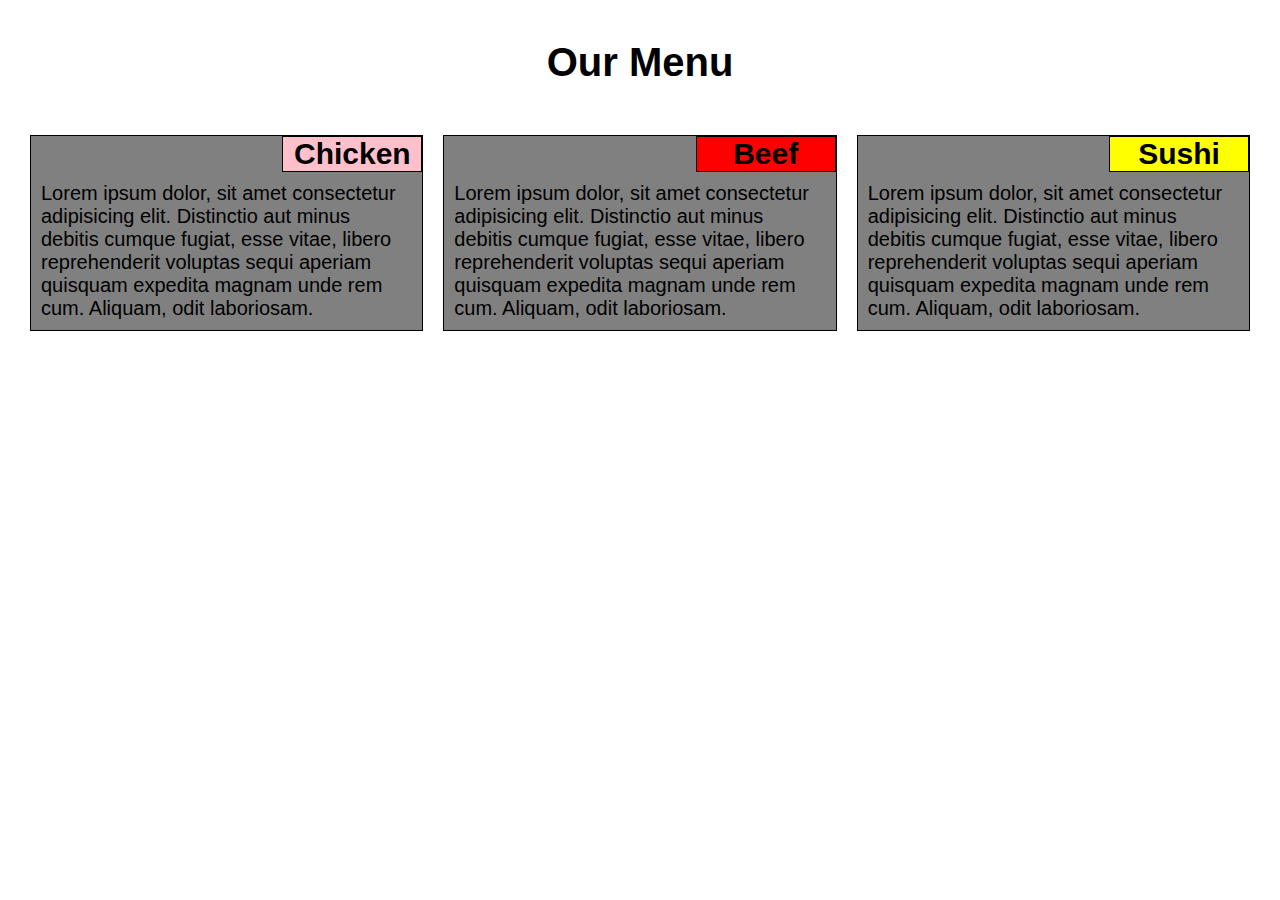
<file: module2-assignment/index.html>
<!DOCTYPE html>
<html lang="en">
  <head>
    <meta charset="UTF-8" />
    <meta http-equiv="X-UA-Compatible" content="IE=edge" />
    <meta name="viewport" content="width=device-width, initial-scale=1.0" />

    <link rel="stylesheet" href="./style.css" />

    <title>Modeule 2 Assignment</title>
  </head>
  <body>
    <header>
      <h1 class="heading-primary">Our Menu</h1>
    </header>

    <div class="sections">
      <div class="chicken">
        <h2 class="heading-secondary heading-secondary-1">Chicken</h2>
        <p>
          Lorem ipsum dolor, sit amet consectetur adipisicing elit. Distinctio
          aut minus debitis cumque fugiat, esse vitae, libero reprehenderit
          voluptas sequi aperiam quisquam expedita magnam unde rem cum. Aliquam,
          odit laboriosam.
        </p>
      </div>

      <div class="beef">
        <h2 class="heading-secondary heading-secondary-2">Beef</h2>
        <p>
          Lorem ipsum dolor, sit amet consectetur adipisicing elit. Distinctio
          aut minus debitis cumque fugiat, esse vitae, libero reprehenderit
          voluptas sequi aperiam quisquam expedita magnam unde rem cum. Aliquam,
          odit laboriosam.
        </p>
      </div>

      <div class="sushi">
        <h2 class="heading-secondary heading-secondary-3">Sushi</h2>
        <p>
          Lorem ipsum dolor, sit amet consectetur adipisicing elit. Distinctio
          aut minus debitis cumque fugiat, esse vitae, libero reprehenderit
          voluptas sequi aperiam quisquam expedita magnam unde rem cum. Aliquam,
          odit laboriosam.
        </p>
      </div>
    </div>
  </body>
</html>
</file>
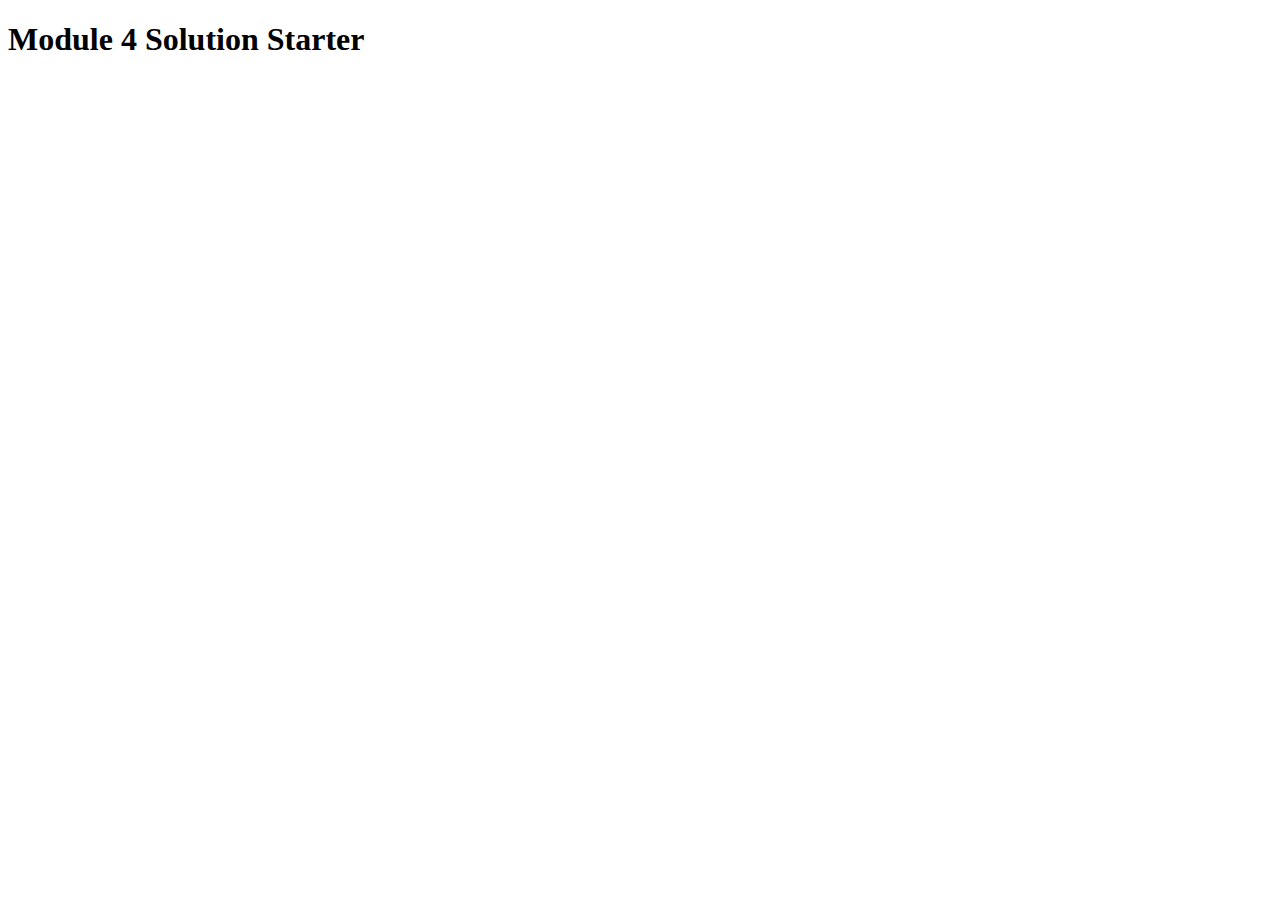
<file: module4_assignment/index.html>
<!DOCTYPE html>
<html>
  <head>
    <meta charset="utf-8" />
    <title>Module 4 Solution Starter</title>
    <script>
      var names = []; // DO NOT REMOVE
    </script>
    <script src="SpeakHello.js"></script>
    <script src="SpeakGoodBye.js"></script>
    <script src="script.js"></script>
  </head>
  <body>
    <h1>Module 4 Solution Starter</h1>
  </body>
</html>
</file>
<file: module2-assignment/style.css>
* {
  margin: 0;
  padding: 0;
  box-sizing: border-box;
}

body {
  font-family: sans-serif;
  font-size: 20px;
}

.heading-primary {
  display: flex;
  justify-content: center;
  margin: 40px;
}

.sections {
  display: flex;
  margin: 20px;
}

.chicken,
.beef,
.sushi {
  display: flex;
  flex-wrap: wrap;
  justify-content: flex-end;
  padding: 10px;
  margin: 10px;
  flex: 1;
  background-color: grey;
  border: 1px solid #000;
}

.heading-secondary {
  width: 140px;
  text-align: center;
  border: 1px solid #000;
  transform: translate(10px, -10px);
}

.heading-secondary-1 {
  background-color: pink;
}

.heading-secondary-2 {
  background-color: red;
}

.heading-secondary-3 {
  background-color: yellow;
}

/*  Media Queries */

@media screen and (min-width: 992px) {
}

@media screen and (min-width: 768px) and (max-width: 991px) {
  .sections {
    flex-wrap: wrap;
  }
  .sections > div:not(:first-child) {
    /*OR .beef */
    min-width: 50%;
  }
}

@media screen and (max-width: 767px) {
  .sections {
    flex-wrap: wrap;
  }
  .sections > div {
    flex: 1 1 100%;
  }
}
</file>
